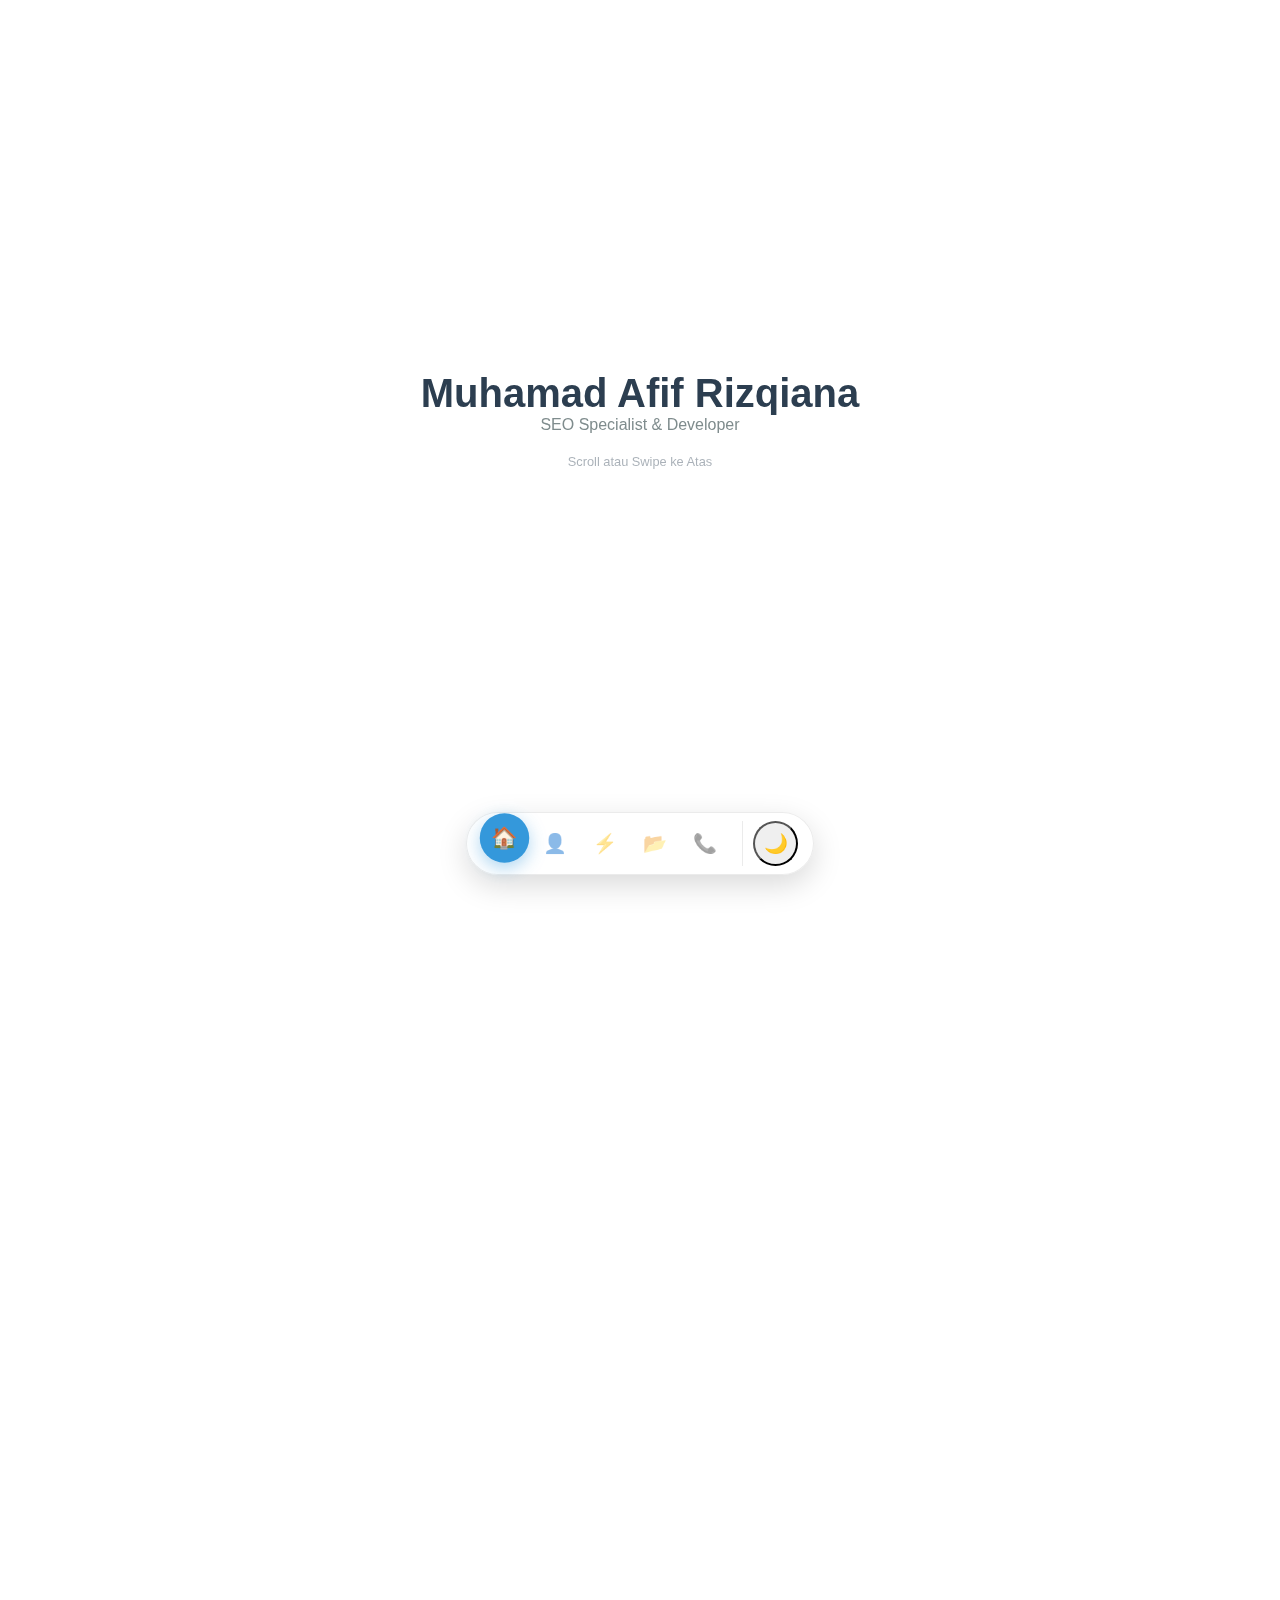
<file: afiefrizqiana/index.html>
<!DOCTYPE html>
<html lang="id">

<head>
    <meta charset="UTF-8">
    <meta name="viewport" content="width=device-width, initial-scale=1.0, maximum-scale=1.0, user-scalable=no">

    <meta name="title" content="Muhamad Afif Rizqiana | SEO Specialist & Web Developer">
    <meta name="description"
        content="Portfolio profesional Muhamad Afif Rizqiana, seorang SEO Specialist dan Web Developer berbasis di Bengkulu yang fokus pada pertumbuhan organik dan performa digital.">
    <meta name="keywords"
        content="SEO Specialist Bengkulu, Muhamad Afif Rizqiana, Web Developer Indonesia, SEO Consultant, Portfolio SEO">
    <meta name="author" content="Muhamad Afif Rizqiana">
    <meta name="robots" content="index, follow">

    <meta property="og:type" content="website">
    <meta property="og:url" content="https://afifrizqiana.com/">
    <meta property="og:title" content="Muhamad Afif Rizqiana | SEO Specialist & Web Developer">
    <meta property="og:description"
        content="Membantu mewujudkan pertumbuhan organik melalui strategi SEO dan Web Development yang tepat.">
    <meta property="og:image" content="assets/pp.jpg">

    <meta property="twitter:card" content="summary_large_image">
    <meta property="twitter:url" content="https://afifrizqiana.com/">
    <meta property="twitter:title" content="Muhamad Afif Rizqiana | SEO Specialist & Web Developer">
    <meta property="twitter:description"
        content="SEO Specialist berbasis di Bengkulu. Fokus pada pertumbuhan organik dan optimasi website.">
    <meta property="twitter:image" content="assets/pp.jpg">

    <link rel="icon" href="assets/pp.jpg" type="image/x-icon">
    <title>Portfolio Muhamad Afif Rizqiana</title>

    <link rel="stylesheet" href="assets/css/style.css">
</head>

<body>

    <nav id="navbar">
        <a class="nav-link active" onclick="goTo(0)">🏠</a>
        <a class="nav-link" onclick="goTo(1)">👤</a>
        <a class="nav-link" onclick="goTo(2)">⚡</a>
        <a class="nav-link" onclick="goTo(3)">📂</a>
        <a class="nav-link" onclick="goTo(4)">📞</a>
        <div class="theme-toggle-nav">
            <button class="nav-link" onclick="toggleTheme()" id="themeBtn" style="opacity: 1;">🌙</button>
        </div>
    </nav>

    <div class="wrapper" id="mainWrapper">
        <section>
            <div class="container" style="text-align: center;">
                <h1 style="font-size: 2.5rem;">Muhamad Afif Rizqiana</h1>
                <p style="color: var(--text-muted); margin-bottom: 20px;">SEO Specialist & Developer</p>
                <div style="font-size: 0.8rem; opacity: 0.4;">Scroll atau Swipe ke Atas</div>
            </div>
        </section>

        <section id="about">
            <div class="container">
                <div class="about-bento">
                    <div class="bento-item bento-main">
                        <img src="./assets/pp.jpg" class="profile-img" alt="Profile">
                        <div>
                            <h3>Muhamad Afif Rizqiana</h3>
                            <p style="font-size: 0.85rem; color: var(--text-muted);">SEO Specialist berbasis di
                                Bengkulu. Fokus pada pertumbuhan organik.</p>
                        </div>
                    </div>
                    <div class="bento-item" style="text-align:center">
                        <span style="font-size: 1.5rem; font-weight: bold; color: var(--primary);">7+</span>
                        <p style="font-size: 0.7rem;">Exp</p>
                    </div>
                    <div class="bento-item" style="text-align:center">
                        <span style="font-size: 1.5rem; font-weight: bold; color: var(--primary);">50+</span>
                        <p style="font-size: 0.7rem;">Proyek</p>
                    </div>
                    <div class="bento-item"
                        style="grid-column: span 3; flex-direction: row; justify-content: space-between; align-items: center; padding: 15px 25px;">
                        <span style="font-size: 0.9rem;">📍 Tersedia untuk proyek remote</span>
                        <div
                            style="width: 10px; height: 100%; background: #25D366; border-radius: 10px; box-shadow: 0 0 10px #25D366;">
                        </div>
                    </div>
                </div>
            </div>
        </section>

        <section id="skills">
            <div class="container">
                <div style="text-align: center; margin-bottom: 40px;">
                    <h2 style="font-size: 2rem; letter-spacing: -1px;">Expertise & Stack</h2>
                    <p style="color: var(--text-muted); font-size: 0.9rem;">Teknologi yang saya gunakan untuk
                        mengoptimalkan performa digital.</p>
                </div>

                <div class="skills-container">
                    <div class="skill-card-modern">
                        <span class="skill-icon">🚀</span>
                        <h3>SEO</h3>
                        <p style="font-size: 0.75rem; opacity: 0.7;">Optimization</p>
                        <div class="skill-level"></div>
                    </div>

                    <div class="skill-card-modern">
                        <span class="skill-icon">💻</span>
                        <h3>Web Dev</h3>
                        <p style="font-size: 0.75rem; opacity: 0.7;">HTML, CSS, JS</p>
                        <div class="skill-level"></div>
                    </div>

                    <div class="skill-card-modern">
                        <span class="skill-icon">📊</span>
                        <h3>Analytics</h3>
                        <p style="font-size: 0.75rem; opacity: 0.7;">Data Insight</p>
                        <div class="skill-level"></div>
                    </div>

                    <div class="skill-card-modern">
                        <span class="skill-icon">🎨</span>
                        <h3>UI/UX</h3>
                        <p style="font-size: 0.75rem; opacity: 0.7;">Design System</p>
                        <div class="skill-level"></div>
                    </div>
                </div>
            </div>
        </section>

        <section>
            <div class="container" style="text-align:center">
                <div class="bento-item">
                    <h2>Proyek Pilihan</h2>
                    <p>Segera Hadir.</p>
                </div>
            </div>
        </section>

        <section id="contact">
            <div class="container">
                <div class="contact-wrapper">

                    <div class="contact-info-panel">
                        <div>
                            <h2 style="font-size: 2rem; margin-bottom: 10px;">Mari Berdiskusi!</h2>
                            <p style="opacity: 0.9; font-size: 0.9rem;">Punya ide hebat? Saya siap membantu
                                mewujudkannya melalui strategi SEO dan Web Development.</p>
                        </div>

                        <div class="social-links-modern">
                            <a href="#" class="social-icon-btn" title="LinkedIn">in</a>
                            <a href="#" class="social-icon-btn" title="Instagram">ig</a>
                            <a href="#" class="social-icon-btn" title="GitHub">gh</a>
                        </div>

                        <div style="font-size: 0.8rem; border-top: 1px solid rgba(255,255,255,0.2); padding-top: 20px;">
                            <p>📍 Bengkulu, Indonesia</p>
                            <p>✉️ rqpedia@gmail.com</p>
                        </div>
                    </div>

                    <div class="contact-form-panel">
                        <div class="input-group-modern">
                            <span style="position: absolute; left: 15px; top: 15px;">👤</span>
                            <input type="text" id="waName" placeholder="Nama Lengkap">
                        </div>

                        <div class="input-group-modern">
                            <span style="position: absolute; left: 15px; top: 15px;">💬</span>
                            <textarea id="waMessage" rows="4" placeholder="Ceritakan proyek Anda..."></textarea>
                        </div>

                        <button class="btn-gradient" onclick="sendWhatsApp()">
                            <span>Kirim Pesan WhatsApp</span>
                        </button>

                        <div class="modern-footer">
                            <p>&copy; 2026 Muhamad Afif Rizqiana. All Rights Reserved.</p>
                            <p style="margin-top: 5px;">Built with ⚡ HTML/JS & CSS Grid</p>
                        </div>
                    </div>

                </div>
            </div>
        </section>
    </div>
    <script src="assets/js/script.js"></script>
</body>

</html>
</file>
<file: afiefrizqiana/assets/css/style.css>
/* --- 1. GLOBAL SETTINGS & VARIABLES --- */
:root {
    --primary: #3498db;
    --primary-dark: #2980b9;
    --accent-green: #25D366;
    --white: #ffffff;
    --transition: 0.6s cubic-bezier(0.65, 0, 0.35, 1);
    --bg-body: #ffffff;
    --bg-card: #f8f9fa;
    --bg-nav: rgba(255, 255, 255, 0.8);
    --text-main: #2c3e50;
    --text-muted: #7f8c8d;
    --border: rgba(0, 0, 0, 0.08);
}

.dark-theme {
    --bg-body: #121212;
    --bg-card: #1e1e1e;
    --bg-nav: rgba(30, 30, 30, 0.8);
    --text-main: #e0e0e0;
    --text-muted: #b0b0b0;
    --border: rgba(255, 255, 255, 0.1);
}

* {
    margin: 0;
    padding: 0;
    box-sizing: border-box;
    -webkit-tap-highlight-color: transparent;
}

body,
html {
    height: 100%;
    width: 100%;
    overflow: hidden;
    font-family: 'Segoe UI', Roboto, sans-serif;
    background-color: var(--bg-body);
    color: var(--text-main);
    touch-action: none;
}

/* --- 2. BOTTOM NAVIGATION --- */
nav {
    position: fixed;
    bottom: 25px;
    left: 50%;
    transform: translateX(-50%);
    background: var(--bg-nav);
    backdrop-filter: blur(15px) saturate(180%);
    -webkit-backdrop-filter: blur(15px) saturate(180%);
    border: 1px solid var(--border);
    border-radius: 100px;
    display: flex;
    align-items: center;
    padding: 8px 15px;
    z-index: 9999;
    box-shadow: 0 10px 30px rgba(0, 0, 0, 0.15);
    gap: 5px;
}

.nav-link {
    color: var(--text-main);
    text-decoration: none;
    width: 45px;
    height: 45px;
    display: flex;
    align-items: center;
    justify-content: center;
    border-radius: 50%;
    cursor: pointer;
    transition: all 0.4s ease;
    font-size: 1.2rem;
    opacity: 0.5;
}

.nav-link.active {
    opacity: 1;
    background: var(--primary);
    color: white;
    transform: scale(1.1) translateY(-5px);
    box-shadow: 0 5px 15px rgba(52, 152, 219, 0.4);
}

.theme-toggle-nav {
    margin-left: 10px;
    padding-left: 10px;
    border-left: 1px solid var(--border);
}

/* --- 3. LAYOUT ENGINE --- */
.wrapper {
    height: 100vh;
    width: 100vw;
    display: flex;
    flex-direction: column;
    transition: transform var(--transition);
    will-change: transform;
}

section {
    height: 100vh;
    width: 100vw;
    flex-shrink: 0;
    display: flex;
    flex-direction: column;
    align-items: center;
    padding: 40px 20px 100px;
    overflow-y: auto;
    scrollbar-width: none;
}

section::-webkit-scrollbar {
    display: none;
}

.container {
    width: 100%;
    max-width: 800px;
    margin: auto 0;
}

/* --- 4. BENTO & CARDS --- */
.about-bento {
    display: grid;
    grid-template-columns: repeat(3, 1fr);
    grid-template-rows: auto auto;
    gap: 15px;
    width: 100%;
}

.bento-item {
    background: var(--bg-card);
    border: 1px solid var(--border);
    border-radius: 24px;
    padding: 20px;
    display: flex;
    flex-direction: column;
    justify-content: center;
    transition: var(--transition);
}

.bento-item:hover {
    border-color: var(--primary);
    transform: scale(1.02);
}

.bento-main {
    grid-column: span 2;
    grid-row: span 2;
    text-align: left;
    display: flex;
    flex-direction: row !important;
    align-items: center;
    gap: 20px;
}

.profile-img {
    width: 90px;
    height: 90px;
    border-radius: 50%;
    border: 3px solid var(--primary);
    object-fit: cover;
}

/* --- 5. SKILLS SECTION --- */
.skills-container {
    display: grid;
    grid-template-columns: repeat(auto-fit, minmax(160px, 1fr));
    gap: 20px;
    width: 100%;
    padding: 10px;
}

.skill-card-modern {
    background: var(--bg-card);
    border: 1px solid var(--border);
    border-radius: 24px;
    padding: 30px 20px;
    text-align: center;
    transition: all 0.4s cubic-bezier(0.175, 0.885, 0.32, 1.275);
    position: relative;
    overflow: hidden;
}

.skill-card-modern:hover {
    transform: translateY(-10px);
    background: var(--primary);
    border-color: var(--primary);
    box-shadow: 0 15px 30px rgba(52, 152, 219, 0.3);
}

.skill-icon {
    font-size: 2.5rem;
    margin-bottom: 15px;
    display: block;
    transition: transform 0.3s ease;
}

.skill-card-modern:hover .skill-icon {
    transform: scale(1.2) rotate(5deg);
}

.skill-card-modern:hover h3,
.skill-card-modern:hover p {
    color: white;
}

.skill-level {
    height: 4px;
    width: 40px;
    background: var(--primary);
    margin: 12px auto 0;
    border-radius: 10px;
    transition: all 0.3s;
}

.skill-card-modern:hover .skill-level {
    background: white;
    width: 80px;
}

/* --- 6. CONTACT WRAPPER --- */
.contact-wrapper {
    display: grid;
    grid-template-columns: 1.2fr 1.8fr;
    background: var(--bg-card);
    border-radius: 32px;
    overflow: hidden;
    border: 1px solid var(--border);
    box-shadow: 0 20px 40px rgba(0, 0, 0, 0.05);
}

.contact-info-panel {
    background: linear-gradient(135deg, var(--primary), var(--primary-dark));
    padding: 40px;
    color: white;
    display: flex;
    flex-direction: column;
    justify-content: space-between;
}

.contact-form-panel {
    padding: 40px;
    background: var(--bg-card);
}

.social-links-modern {
    display: flex;
    gap: 15px;
    margin-top: 20px;
}

.social-icon-btn {
    width: 45px;
    height: 45px;
    border-radius: 12px;
    background: rgba(255, 255, 255, 0.1);
    display: flex;
    align-items: center;
    justify-content: center;
    color: white;
    text-decoration: none;
    transition: all 0.3s ease;
    border: 1px solid rgba(255, 255, 255, 0.2);
}

.social-icon-btn:hover {
    background: white;
    color: var(--primary);
    transform: translateY(-5px);
}

.input-group-modern {
    position: relative;
    margin-bottom: 20px;
}

.input-group-modern input,
.input-group-modern textarea {
    width: 100%;
    padding: 15px 15px 15px 45px;
    border-radius: 15px;
    border: 1px solid var(--border);
    background: var(--bg-body);
    color: var(--text-main);
    transition: all 0.3s;
    font-size: 16px;
}

.btn-gradient {
    background: linear-gradient(90deg, #25D366, #128C7E);
    color: white;
    border: none;
    padding: 16px;
    border-radius: 15px;
    width: 100%;
    font-weight: 700;
    display: flex;
    align-items: center;
    justify-content: center;
    gap: 10px;
    cursor: pointer;
    transition: transform 0.3s, box-shadow 0.3s;
}

.modern-footer {
    margin-top: 30px;
    text-align: center;
    font-size: 0.8rem;
    opacity: 0.6;
}

/* --- 7. RESPONSIVE --- */
@media (max-width: 768px) {
    .about-bento {
        grid-template-columns: repeat(2, 1fr);
    }

    .bento-main {
        grid-column: span 2;
        flex-direction: column !important;
        text-align: center;
    }

    .contact-wrapper {
        grid-template-columns: 1fr;
    }

    .contact-info-panel {
        padding: 30px;
        text-align: center;
        align-items: center;
    }

    .contact-form-panel {
        padding: 30px 20px;
    }

    section {
        justify-content: flex-start;
        padding-top: 60px;
    }
}

@media (max-width: 480px) {
    .skills-container {
        grid-template-columns: repeat(2, 1fr);
        gap: 12px;
    }
}
</file>
